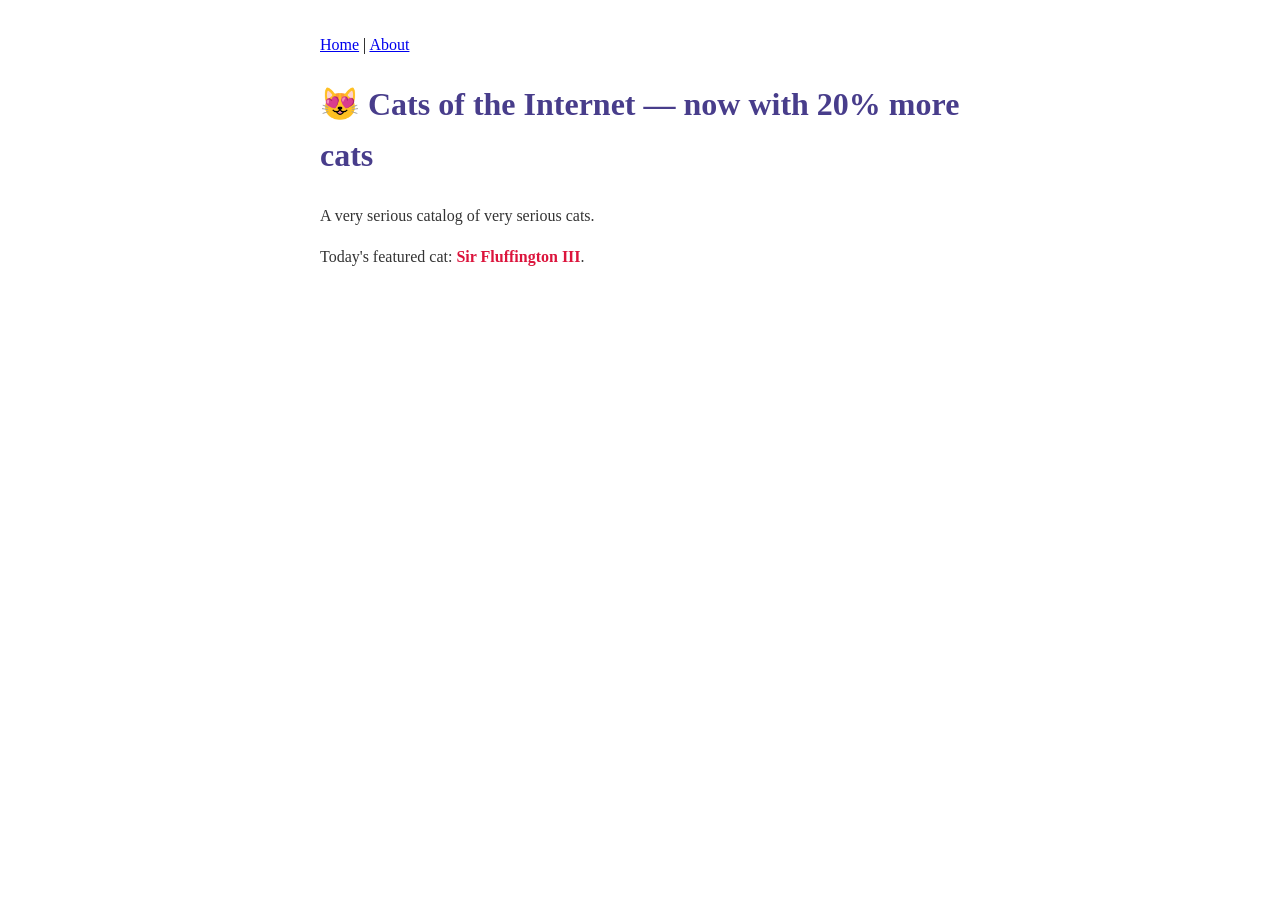
<file: index.html>
<!DOCTYPE html>
<html lang="en">
<head>
  <link rel="stylesheet" href="style.css">
  <meta charset="UTF-8">
  <title>Cats of the Internet</title>
</head>
  <script src="script.js"></script>
<body>
  <nav>
    <a href="index.html">Home</a> |
    <a href="about.html">About</a>
  </nav>
  <h1>😻 Cats of the Internet — now with 20% more cats</h1>
  <p>A very serious catalog of very serious cats.</p>
  <p>Today's featured cat: <strong>Sir Fluffington IV</strong>.</p>
</body>
</html>
</file>
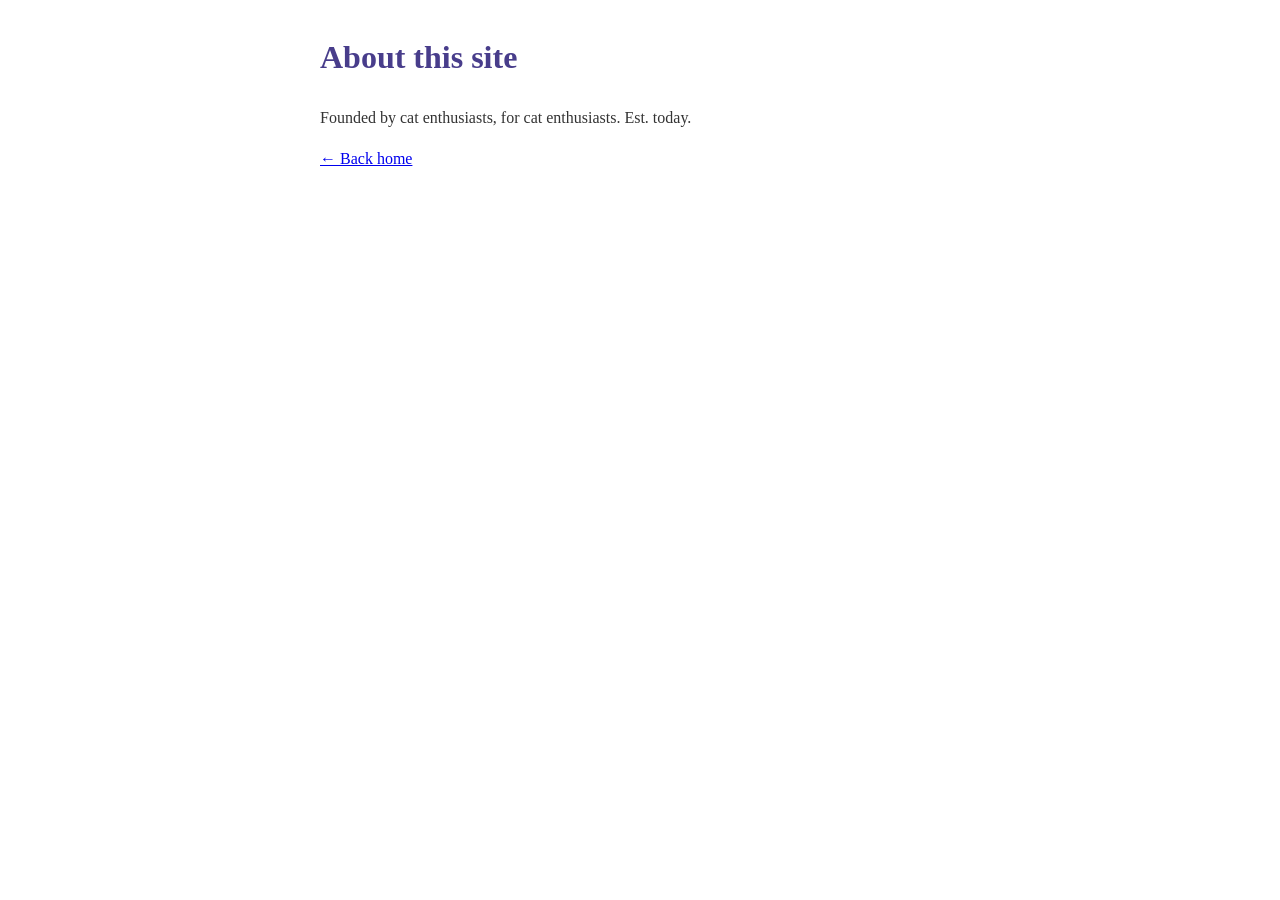
<file: about.html>
<!DOCTYPE html>
<html lang="en">
<head>
  <meta charset="UTF-8">
  <title>About — Cats of the Internet</title>
  <link rel="stylesheet" href="style.css">
</head>
<body>
  <h1>About this site</h1>
  <p>Founded by cat enthusiasts, for cat enthusiasts. Est. today.</p>
  <p><a href="index.html">← Back home</a></p>
</body>
</html>
</file>
<file: style.css>
body {
  font-family: Georgia, serif;
  max-width: 640px;
  margin: 2rem auto;
  line-height: 1.6;
}

h1 {
  color: darkslateblue;
}

p {
  color: #333;
}

strong {
  color: crimson;
}
</file>
